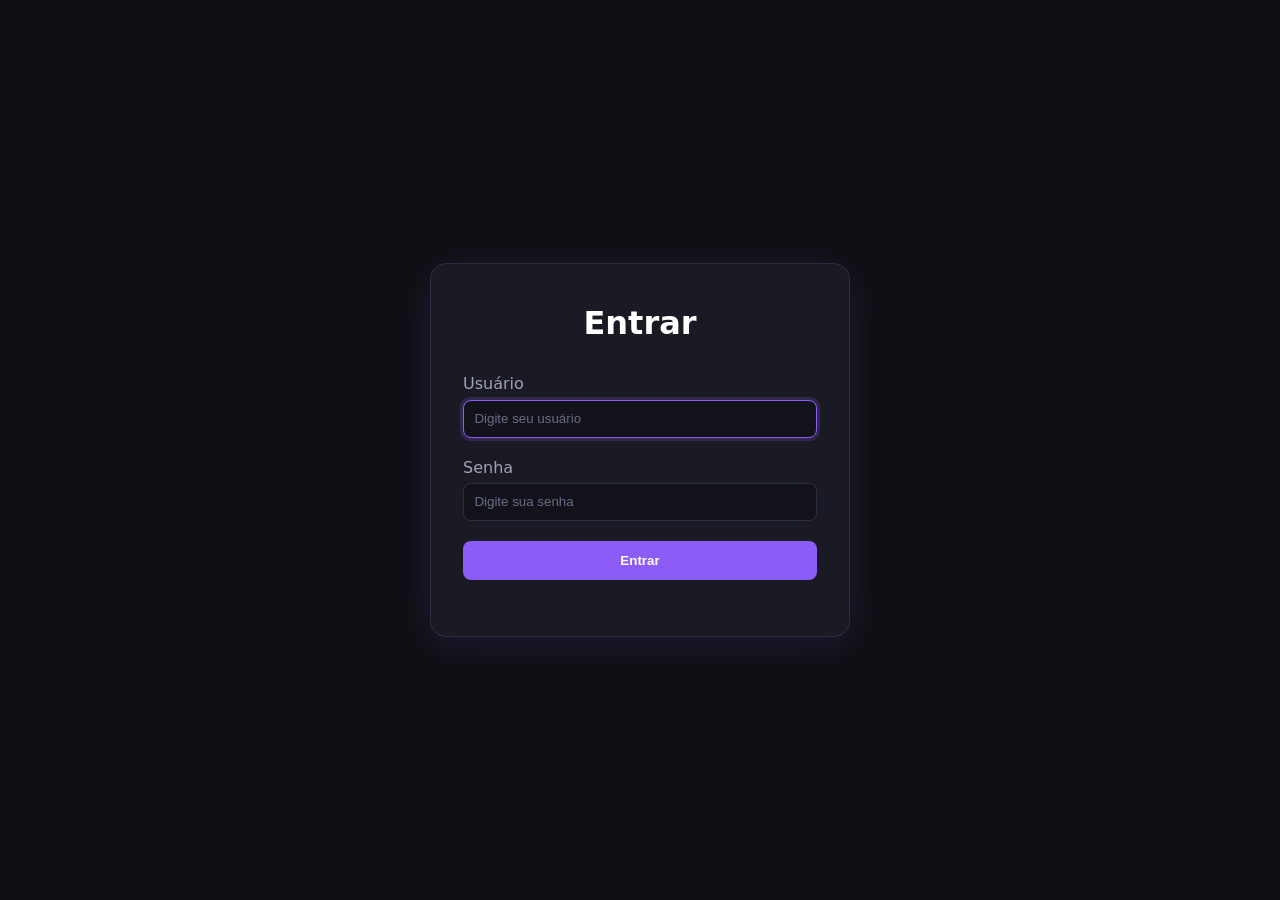
<file: frontend/index.html>
<!DOCTYPE html>
<html lang="pt-BR">
<head>
  <meta charset="UTF-8" />
  <meta name="viewport" content="width=device-width, initial-scale=1.0" />
  <title>Login</title>

  <!-- CSS -->
  <link rel="stylesheet" href="styles.css" />
</head>

<body>
  <div class="container">
    <div class="card">
      <h1 class="title">Entrar</h1>

      <!-- Formulário -->
      <form id="loginForm" novalidate aria-describedby="message">
        
        <div class="field">
          <label for="username">Usuário</label>
          <input
            type="text"
            id="username"
            placeholder="Digite seu usuário"
            autocomplete="username"
            autofocus
            required
          />
        </div>

        <div class="field">
          <label for="password">Senha</label>
          <input
            type="password"
            id="password"
            placeholder="Digite sua senha"
            autocomplete="current-password"
            required
          />
        </div>

        <button type="submit" id="submitBtn" class="btn">
          Entrar
        </button>
      </form>

      <!-- Mensagem -->
      <p id="message" class="message"></p>
    </div>
  </div>

  <!-- JS -->
  <script src="script.js"></script>
</body>
</html>
</file>
<file: frontend/styles.css>
/* Reset */
*, *::before, *::after {
  box-sizing: border-box;
  margin: 0;
  padding: 0;
}

/* Body */
body {
  min-height: 100vh;
  background-color: #0f0f13;
  color: #e2e2e2;
  font-family: 'Segoe UI', system-ui, sans-serif;
  display: flex;
  align-items: center;
  justify-content: center;
  padding: 1rem;
}

/* Container */
.container {
  width: 100%;
  max-width: 420px;
}

/* Card */
.card {
  background-color: #1a1a24;
  border: 1px solid #2e2e42;
  border-radius: 16px;
  padding: 2.5rem 2rem;
  box-shadow: 0 8px 40px rgba(139, 92, 246, 0.15);
  animation: fadeIn 0.3s ease;
}

/* Animação */
@keyframes fadeIn {
  from {
    opacity: 0;
    transform: translateY(10px);
  }
  to {
    opacity: 1;
    transform: translateY(0);
  }
}

/* Título */
.title {
  text-align: center;
  margin-bottom: 2rem;
  color: #fff;
}

/* Campos */
.field {
  display: flex;
  flex-direction: column;
  gap: 0.4rem;
  margin-bottom: 1.25rem;
}

.field label {
  color: #a0a0b8;
}

.field input {
  background-color: #12121a;
  border: 1px solid #2e2e42;
  border-radius: 8px;
  padding: 0.65rem;
  color: #e2e2e2;
  outline: none;
  transition: all 0.2s ease;
}

.field input::placeholder {
  color: #6b6b85;
}

.field input:focus {
  border-color: #8b5cf6;
  box-shadow: 0 0 0 3px rgba(139, 92, 246, 0.2);
}

/* Botão */
.btn {
  width: 100%;
  padding: 0.75rem;
  background-color: #8b5cf6;
  border: none;
  border-radius: 8px;
  color: #fff;
  font-weight: bold;
  cursor: pointer;
  transition: 0.2s;
}

.btn:hover:not(:disabled) {
  background-color: #7c3aed;
}

.btn:disabled {
  opacity: 0.6;
  cursor: not-allowed;
}

/* Mensagens */
.message {
  margin-top: 1rem;
  text-align: center;
}

.message.success {
  color: #4ade80;
}

.message.error {
  color: #f87171;
}
</file>
